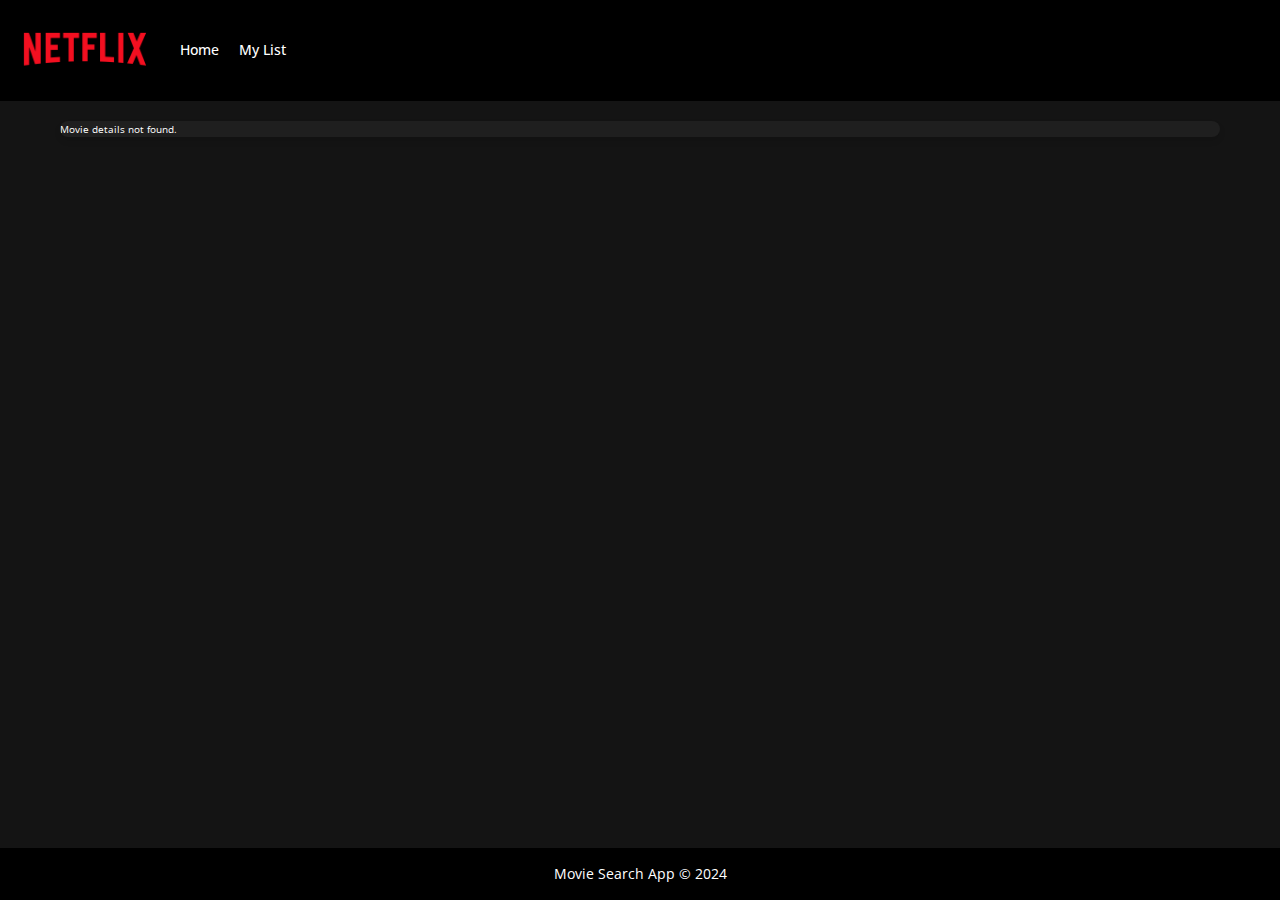
<file: Movie Search App/details.html>
<!DOCTYPE html>
<html lang="en">
  <head>
    <meta charset="UTF-8" />
    <meta name="viewport" content="width=device-width, initial-scale=1.0" />
    <title>Movie Details</title>
    <link
      rel="icon"
      href="../Movie Search App/images/Netflix title.webp"
      type="image/x-icon"
    />
    <link rel="stylesheet" href="./css/details.css" />
  </head>
  <body>
    <header>
      <nav>
        <div class="logo">
          <img src="../Movie Search App/images/netflix.png" alt="logo" />
        </div>
        <ul>
          <li><a href="index.html">Home</a></li>
          <li><a href="myList.html">My List</a></li>
        </ul>
      </nav>
    </header>

    <main class="app-main">
      <div class="movie-details" id="movie-details">
        <!-- Movie details will be displayed here -->
      </div>
    </main>

    <footer class="app-footer">
      <p class="app-footer__text">Movie Search App &copy; 2024</p>
    </footer>

    <script src="./js/details.js"></script>
  </body>
</html>
</file>
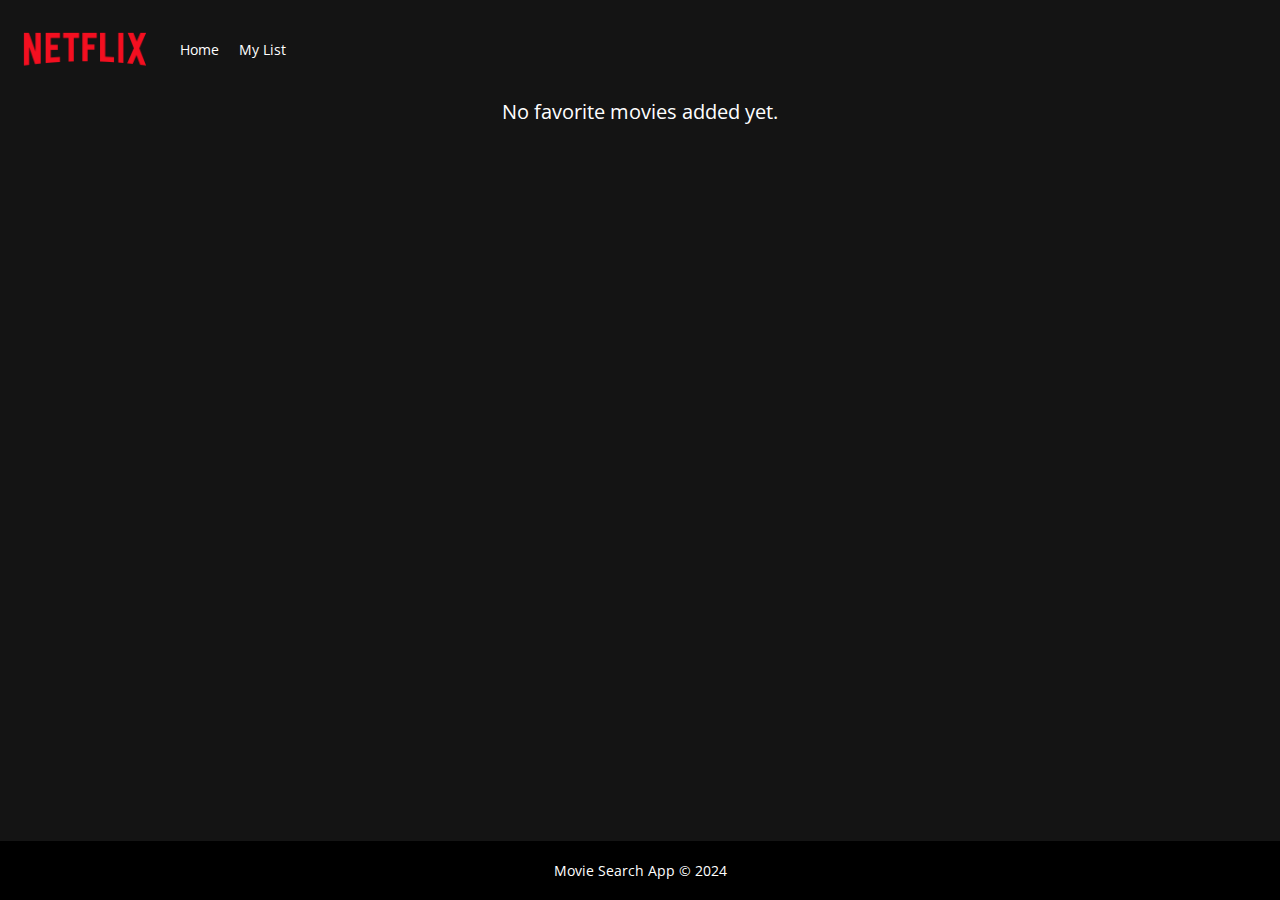
<file: Movie Search App/myList.html>
<!DOCTYPE html>
<html lang="en">
  <head>
    <meta charset="UTF-8" />
    <meta name="viewport" content="width=device-width, initial-scale=1.0" />
    <title>My Favorite List</title>
    <link rel="stylesheet" href="./css/styles.css" />
    <link
      rel="stylesheet"
      href="https://cdnjs.cloudflare.com/ajax/libs/font-awesome/6.6.0/css/all.min.css"
      integrity="sha512-Kc323vGBEqzTmouAECnVceyQqyqdsSiqLQISBL29aUW4U/M7pSPA/gEUZQqv1cwx4OnYxTxve5UMg5GT6L4JJg=="
      crossorigin="anonymous"
      referrerpolicy="no-referrer"
    />
    <link
      rel="icon"
      href="../Movie Search App/images/Netflix title.webp"
      type="image/x-icon"
    />
  </head>
  <body>
    <div class="hero-section">
      <header>
        <nav>
          <div class="logo">
            <img src="../Movie Search App/images/netflix.png" alt="logo" />
          </div>
          <ul>
            <li><a href="index.html">Home</a></li>
            <li><a href="myList.html">My List</a></li>
          </ul>
        </nav>
      </header>
    </div>
    <main class="app-main">
      <div class="movies-section" id="favorites-list"></div>
    </main>

    <footer class="app-footer">
      <p class="app-footer__text">Movie Search App &copy; 2024</p>
    </footer>

    <script src="./js/myList.js"></script>
  </body>
</html>
</file>
<file: Movie Search App/css/styles.css>
@import url("https://fonts.googleapis.com/css2?family=Open+Sans:ital,wght@0,300..800;1,300..800&display=swap");
* {
  margin: 0;
  padding: 0;
  box-sizing: border-box;
  font-family: "Open Sans", sans-serif;
}
html {
  font-size: 10px;
}
body {
  background-color: #141414;
  color: #333;
}

.hero-section {
  padding: 5px 10px;
}

.hero-section header nav {
  display: flex;
  align-items: center;
  gap: 2rem;
  font-size: 1.4rem;
}

.hero-section header .logo img {
  width: 150px;
}

.hero-section header ul {
  display: flex;
  gap: 2rem;
  list-style: none;
}

.hero-section header ul li a {
  color: white;
  text-decoration: none;
  text-decoration-line: none;
}

.hero-section header input {
  background: none;
  border: none;
  padding: 1rem;
  font-size: 1.4rem;
}

.hero-section header input:focus {
  outline: none;
  color: #fff;
}

::placeholder {
  font-size: 1.4rem;
}

.hero-section header .search-bar-container {
  display: flex;
  justify-content: space-between;
  margin-left: auto;
  border-bottom: 1px solid #a2a2a2;
  padding-right: 10px;
  width: 20rem;
}

.hero-section header button.search-button {
  background: none;
  border: none;
}

.hero-section header button.search-button i {
  color: white;
  opacity: 0.5;
  font-size: 1.4rem;
}

/* @media (max-width: 1024px) {
  header .cover-film-info {
    font-size: 1.8rem;
  }

  .cover-film-info p {
    width: 400px;
    font-size: 1rem;
  }

  .hero-section header ul {
    gap: 15px;
  }

  .hero-section header .search-bar-container {
    width: 18rem;
  }
}

@media (max-width: 768px) {
  header .cover-film-info {
    font-size: 1.5rem;
    top: 50%;
  }

  .cover-film-info p {
    width: 80%;
    font-size: 0.9rem;
  }

  .hero-section header nav {
    flex-direction: column;
    align-items: flex-start;
  }

  .hero-section header .logo img {
    width: 120px;
  }

  .hero-section header ul {
    flex-direction: column;
    gap: 10px;
  }

  .hero-section header .search-bar-container {
    width: 100%;
    margin-top: 10px;
  }
}

@media (max-width: 480px) {
  header .cover-film-info {
    font-size: 1.2rem;
    top: 60%;
  }

  .cover-film-info p {
    width: 90%;
    font-size: 0.8rem;
  }

  .hero-section header .logo img {
    width: 100px;
  }

  .hero-section header ul {
    flex-direction: column;
    gap: 5px;
  }

  .hero-section header .search-bar-container {
    width: 100%;
  }

  .hero-section header input {
    font-size: 1rem;
  }

  .hero-section header button.search-button i {
    font-size: 1.1rem;
  }
}

@media (max-width: 360px) {
  header .cover-film-info {
    font-size: 1rem;
    top: 65%;
  }

  .cover-film-info p {
    width: 95%;
    font-size: 0.7rem;
  }

  .hero-section header .logo img {
    width: 80px;
  }

  .hero-section header .search-bar-container {
    width: 100%;
    padding-right: 5px;
  }

  .hero-section header input {
    font-size: 0.9rem;
  }
} */
/* ================================================================== */

/* .app-main {
  display: flex;
  flex-direction: column;
  justify-content: center;
  align-items: center;
  gap: 2rem;
  width: 100%;
} */

/* Footer Section */
.app-footer {
  text-align: center;
  margin-top: 1rem;
  padding: 2rem 0;
  background-color: #000;
  color: #fff;
  position: fixed;
  bottom: 0;
  width: 100%;
}

.app-footer .app-footer__text {
  font-size: 1.4rem;
}

.movies-section {
  display: flex;
  flex-wrap: wrap;
  gap: 4rem;
  justify-content: center; /*Center all children horizontally*/
}

.movies-section .movie-card {
  width: 300px;
  text-align: center;
  background-color: #141414;
  color: #fff;
  transition: all 0.3s ease-in-out;
  padding-bottom: 20px;
  /* flex-grow: 1; */
}
.movies-section .movie-card:hover {
  scale: 1.1;
  cursor: pointer;
}

.movies-section .movie-card:hover .favorite-button {
  visibility: visible;
}

.movies-section .movie-card img {
  width: 100%;
  height: 18rem;
  margin-bottom: 1rem;
}

.movies-section .movie-title {
  font-size: 2rem;
  font-weight: bold;
  margin: 0.8rem 0;
}

.movies-section .movie-info {
  font-size: 1.4rem;
  color: #a9a9a9;
  margin: 0.4rem 0;
}
.movies-section .movie-description {
  font-size: 0.85rem;
  color: #a9a9a9;
  margin: 0.8rem 0;
  white-space: nowrap; /* Ensure text stays on one line */
  overflow: hidden; /* Hide text that overflows */
  text-overflow: ellipsis; /* Add "..." when text is cut off */
}

.movies-section .favorite-button {
  background: none;
  color: #fff;
  border: 1px solid #fff;
  cursor: pointer;
  padding: 1.5rem;
  margin-top: 10px;
  width: 5rem;
  visibility: hidden;
}

.movies-section .favorite-button:hover {
  background-color: #fff;
  color: #000;
}

/* Styling for the Favorites Slider */
.favorites-slider {
  position: fixed;
  top: 0;
  right: 0;
  width: 400px;
  height: 100%;
  background-color: #141414;
  padding: 20px;
  overflow-y: auto;
  transition: transform 0.3s ease;
  transform: translateX(100%); /* Initially hidden off-screen */
}

/* When the slider is visible */
.favorites-slider.show {
  transform: translateX(0);
}

.favorites-slider h2 {
  color: #fff;
  text-align: center;
  margin-bottom: 20px;
  margin-top: 25px;
  margin-bottom: 25px;
}

/* Buttons for opening/closing the slider */
.slider-toggle-btn {
  position: fixed;
  top: 50%;
  background-color: #007bff;
  color: white;
  border: none;
  padding: 10px;
  border-radius: 5px;
  cursor: pointer;
  z-index: 1000;
  transform: translateY(-50%);
}

#open-favorites-btn {
  left: 10px; /* Place this button on the left */
}

#close-favorites-btn {
  display: none;
  left: 10px; /* Place this button on the left */
}

/* Favorite card styles (same as before) */
.favorite-card {
  display: flex;
  flex-direction: column;
  align-items: center;
  margin-bottom: 20px;
  background-color: #141414;
  box-shadow: 0 2px 5px rgba(0, 0, 0, 0.1);
  color: white;
  padding-bottom: 10px;
  width: 350px;
}

.favorite-card img {
  max-width: 100%;
  margin-bottom: 10px;
}

.remove-favorite-button {
  color: #fff;
  background: none;
  border: 1px solid #fff;
  padding: 10px 13px;
  cursor: pointer;
  margin-top: 10px;
}

.remove-favorite-button:hover {
  background-color: #fff;
  color: #000;
}
</file>
<file: Movie Search App/css/details.css>
@import url("https://fonts.googleapis.com/css2?family=Open+Sans:ital,wght@0,300..800;1,300..800&display=swap");

/* Reset default styles */
* {
  margin: 0;
  padding: 0;
  box-sizing: border-box;
  font-family: "Open Sans", sans-serif;
}

html {
  font-size: 10px;
}

body {
  line-height: 1.6;
  background-color: #141414;
  color: #ffffff;
}

/* Header Styles */
header {
  background-color: #000000;
  position: sticky;
  top: 0;
  z-index: 100;
}

nav {
  display: flex;
  align-items: center;
  gap: 2rem;
  font-size: 1.4rem;
  padding: 5px 10px;
}

.logo img {
  width: 150px;
}

nav ul {
  display: flex;
  list-style: none;
  gap: 2rem;
}

nav a {
  color: #ffffff;
  text-decoration: none;
  font-weight: 500;
  transition: color 0.3s ease;
}

nav a:hover {
  color: #e50914;
}

/* Main Content Styles */
.app-main {
  max-width: 1200px;
  margin: 2rem auto;
  padding: 0 2rem;
}

.movie-details {
  background-color: #1f1f1f;
  border-radius: 8px;
  overflow: hidden;
  box-shadow: 0 4px 6px rgba(0, 0, 0, 0.1);
}

.movie-card {
  padding: 2rem;
}

.movie-card img {
  width: 100%;
  max-width: 300px;
  height: auto;
  border-radius: 4px;
  margin-bottom: 1.5rem;
  box-shadow: 0 4px 8px rgba(0, 0, 0, 0.2);
}

.movie-title {
  font-size: 2rem;
  color: #ffffff;
  margin-bottom: 1rem;
}

.movie-info {
  margin-bottom: 0.8rem;
  color: #cccccc;
  font-size: 1.4rem;
}

.movie-info strong {
  color: #ffffff;
}

.movie-description {
  margin: 1.5rem 0;
  line-height: 1.8;
  color: #cccccc;
}
p.movie-description {
  font-size: 1.4rem;
}
.movie-description strong {
  font-size: 1.4rem;
  color: #fff;
}

/* Footer Styles */
.app-footer {
  background-color: #000000;
  padding: 1.5rem 0;
  text-align: center;
  position: fixed;
  bottom: 0;
  width: 100%;
}

.app-footer__text {
  color: #ffffff;
  font-size: 1.4rem;
}

/* Responsive Design */
@media (max-width: 768px) {
  nav {
    flex-direction: column;
    gap: 1rem;
  }

  nav ul {
    gap: 1rem;
  }

  .movie-card {
    padding: 1rem;
  }

  .movie-title {
    font-size: 1.5rem;
  }

  .app-main {
    margin: 1rem auto 4rem;
  }
}

@media (max-width: 480px) {
  nav ul {
    flex-direction: column;
    align-items: center;
  }

  .movie-card img {
    max-width: 100%;
  }
}
</file>
